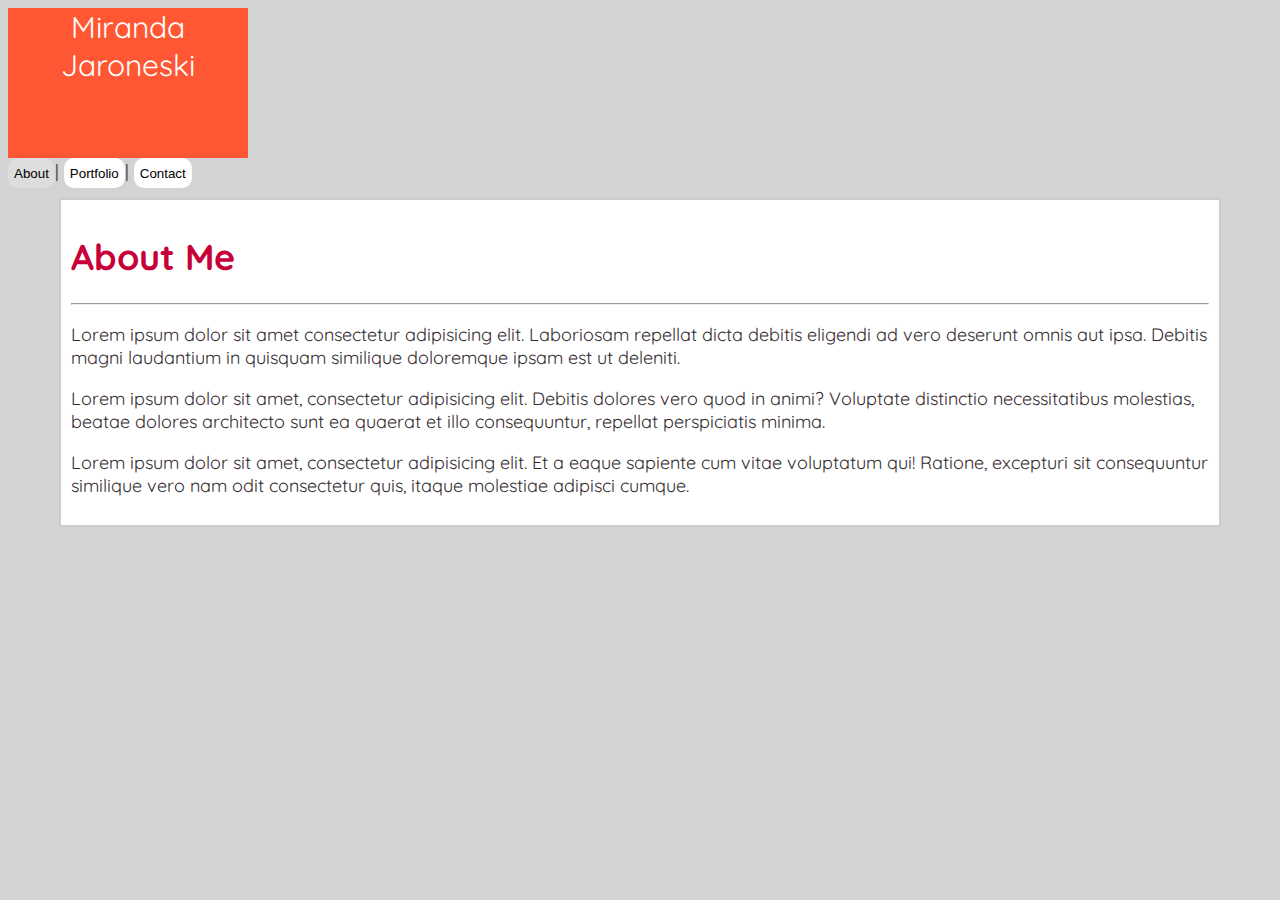
<file: index.html>
<html>
    <head>
        <title>MJ Portfolio</title>
        
        <link href="https://fonts.googleapis.com/css?family=Quicksand&display=swap" rel="stylesheet">
        <link rel=stylesheet href=style.css>

    </head>
    <body>
        <div id='header'>
            
            <section id='name'>Miranda Jaroneski</section>
            <button id='current' >About</button>|
            <button id='other' onclick='window.location.href="portfolio.html"'>Portfolio</button>|
            <button id='other' onclick='window.location.href="contact.html"'>Contact</button>
            
        </div>
        <div id='main'>
            <h1>About Me</h1>
            <hr>
             <p>
            Lorem ipsum dolor sit amet consectetur adipisicing elit. Laboriosam repellat dicta debitis eligendi ad vero deserunt omnis aut ipsa. Debitis magni laudantium in quisquam similique doloremque ipsam est ut deleniti.</p>
             <p>Lorem ipsum dolor sit amet, consectetur adipisicing elit. Debitis dolores vero quod in animi? Voluptate distinctio necessitatibus molestias, beatae dolores architecto sunt ea quaerat et illo consequuntur, repellat perspiciatis minima. 
             </p>
             <p>Lorem ipsum dolor sit amet, consectetur adipisicing elit. Et a eaque sapiente cum vitae voluptatum qui! Ratione, excepturi sit consequuntur similique vero nam odit consectetur quis, itaque molestiae adipisci cumque.
             </p>
        </div>
        
    </body>
</html>
</file>
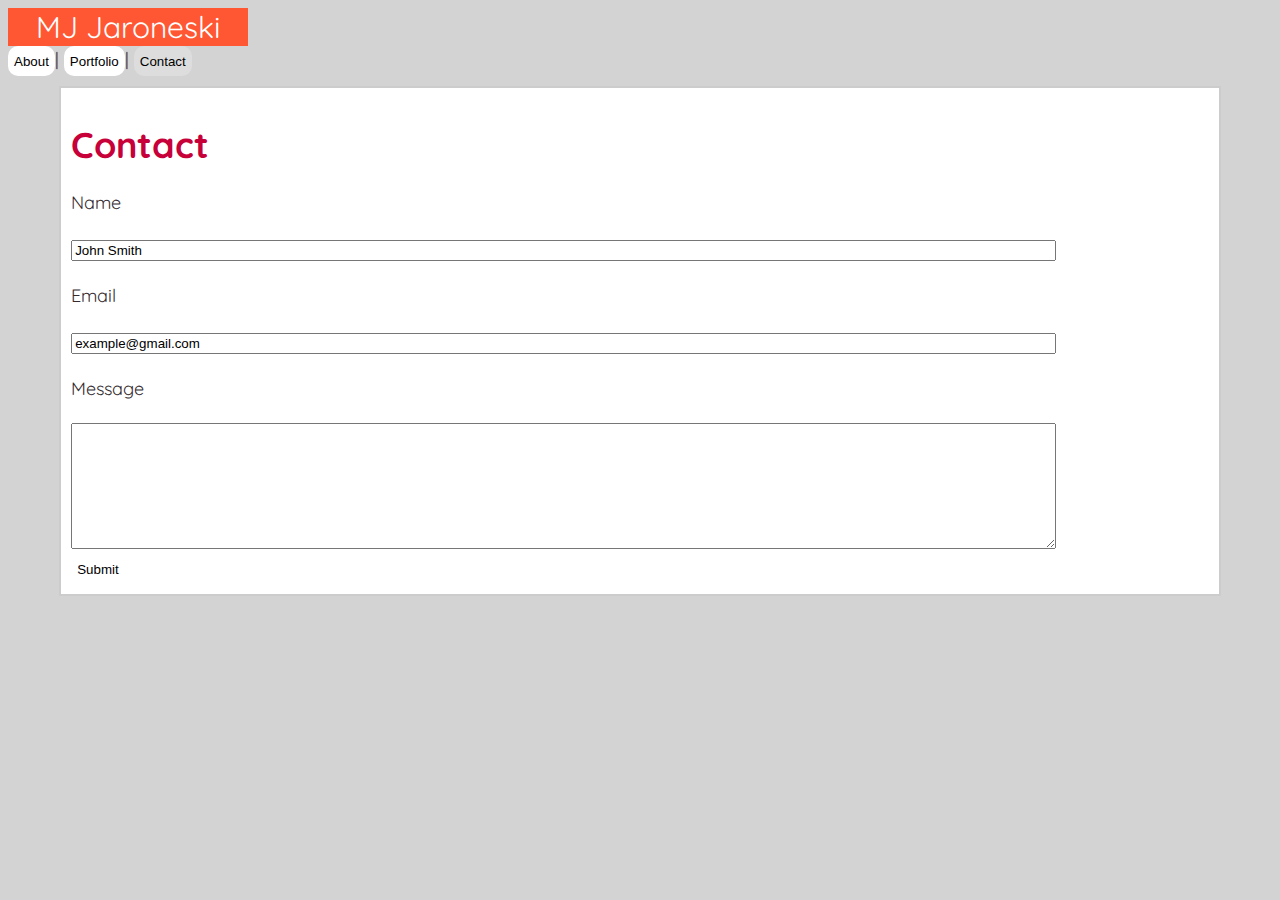
<file: Contact.html>
<!DOCTYPE html>
<html>
    <head>
        <title>MJ Contact</title>
        <link href="https://fonts.googleapis.com/css?family=Quicksand&display=swap" rel="stylesheet">
        <link rel=stylesheet href=style.css>
        
    </head>
    <body>
        <div id="header">
            
            <section id="name">MJ Jaroneski</section>
            <button id="other"onclick='window.location.href="index.html"' >About</button>|
            <button id="other" onclick='window.location.href="Portfolio.html"'>Portfolio</button>|
            <button id="current" >Contact</button>
            
        </div>
        <div id="main">
            <h1>Contact</h1>
            
            Name
            <br><br>
            <input type=text value="John Smith" size=120><br><br>
            Email
            <br><br>
            <input type=text value="example@gmail.com" size=120><br><br>
            Message
            <br><br>
            <textarea rows=8 cols=120></textarea><br>
            <button id=submit onclick=Submit>Submit</button>
        </div>
        
    </body>
</html>
</file>
